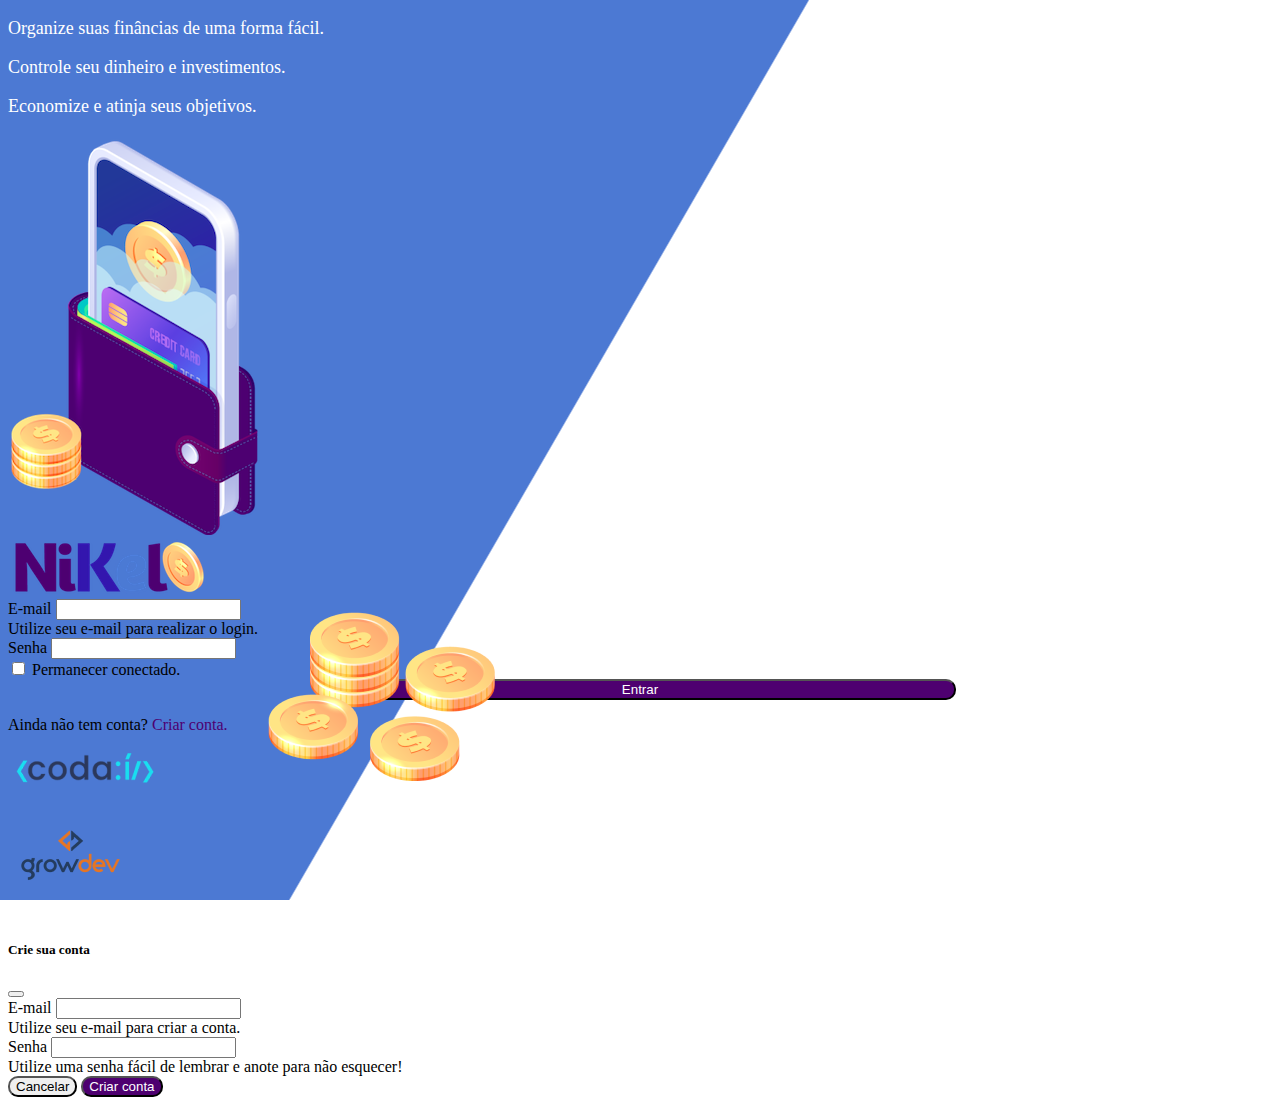
<file: public/index.html>
<!DOCTYPE html>
<html lang="pt">
<head>
    <meta charset="UTF-8">
    <meta http-equiv="X-UA-Compatible" content="IE=edge">
    <meta name="viewport" content="width=device-width, initial-scale=1.0">
    <title>Nikel</title>
    <link href="https://cdn.jsdelivr.net/npm/bootstrap@5.3.1/dist/css/bootstrap.min.css" rel="stylesheet" integrity="sha384-4bw+/aepP/YC94hEpVNVgiZdgIC5+VKNBQNGCHeKRQN+PtmoHDEXuppvnDJzQIu9" crossorigin="anonymous">
    <link rel="stylesheet" href="./css/styles.css">
</head>
<body id="login">
    <main>
        <div class="container">
            <div class="row vh-100">
                <div class="col d-flex justify-content-center my-5 flex-column">
                    <div class="text-login">
                        <p>Organize suas finâncias de uma forma fácil.</p>
                        <p>Controle seu dinheiro e investimentos.</p>
                        <p>Economize e atinja seus objetivos.</p>
                    </div>
                    <div class="text-center">
                        <img src="./assets/images/pocket.png" alt="image pocket" class="img-fluid" srcset="">
                        <img src="./assets/images/coins.png" alt="image coins" class="img-fluid d-none d-md-inline coins" srcset="">
                    </div>
                </div>
                <div class="col d-flex justify-content-center my-5 flex-column">
                    <div class="container">
                        <div class="row">
                            <div class="col">
                                <div class="text-center mb-3">
                                    <img src="./assets/images/nikel-logo.png" alt="logo nikel" class="img-fluid " srcset="">
                                </div>
                            </div>
                        </div>
                        <div class="row">
                            <div class="col">
                                <form id="login-form">
                                    <div class="mb-3">
                                      <label for="email-input" class="form-label">E-mail</label>
                                      <input type="email" class="form-control" id="email-input" aria-describedby="emailHelp">
                                      <div id="emailHelp" class="form-text">Utilize seu e-mail para realizar o login.</div>
                                    </div>
                                    <div class="mb-3">
                                      <label for="password-input" class="form-label">Senha</label>
                                      <input type="password" class="form-control" id="password-input">
                                    </div>
                                    <div class="mb-3 form-check">
                                      <input type="checkbox" class="form-check-input" id="session-check">
                                      <label class="form-check-label" for="session-check">Permanecer conectado.</label>
                                    </div>
                                    <button type="submit" class="btn button-login">Entrar</button>
                                </form>
                            </div>
                        </div>
                        <div class="row">
                            <div class="col">
                                <p id="link-conta" class="text-center mt-2 form-text" data-bs-toggle="modal" data-bs-target="#register-modal">Ainda não tem conta? <span 
                                    class="link-default">Criar conta.</span></p>
                            </div>
                        </div>
                        <div class="row">
                            <div class="col">
                                <div class="text-center mt-5">
                                    <img src="./assets/images/codai-logo.png" alt="logo codaí" srcset="">
                                </div>
                            </div>
                        </div>
                        <div class="row">
                            <div class="col">
                                <div class="text-center">
                                    <img src="./assets/images/growdev-logo.png" alt="logo growdev" srcset="">
                                </div>
                            </div>
                        </div>
                    </div>
                </div>
            </div>
        </div>
        <!-- Modal -->
        <div class="modal fade" id="register-modal" tabindex="-1" aria-labelledby="exampleModalLabel" aria-hidden="true">
            <div class="modal-dialog">
                <div class="modal-content">
                    <div class="modal-header">
                        <h5 class="modal-title fs-5" id="exampleModalLabel">Crie sua conta</h5>
                        <button type="button" class="btn-close" data-bs-dismiss="modal" aria-label="Close"></button>
                    </div>
                    <form id="create-form">
                        <div class="modal-body">
                            
                            <div class="mb-3">
                                <label for="email-create-input" class="form-label">E-mail</label>
                                <input type="email" class="form-control" id="email-create-input" aria-describedby="emailHelp" required>
                                <div id="emailHelp" class="form-text">Utilize seu e-mail para criar a conta.                                   
                                </div>
                            </div>
                            <div class="mb-3">
                                <label for="password-create-input" class="form-label">Senha</label>
                                <input type="password" class="form-control" id="password-create-input">
                                <div id="emailHelp" class="form-text">Utilize uma senha fácil de lembrar e anote para não esquecer!                                   
                                </div>
                            </div>
                            
                        </div>
                        <div class="modal-footer">
                            <button type="button" class="btn btn-secondary button-cancel" data-bs-dismiss="modal">Cancelar</button>
                            <button type="submit" class="btn button-default">Criar conta</button>
                        </div>
                    </form>
                </div>
            </div>
        </div>
    </main>
    <script src="https://cdn.jsdelivr.net/npm/bootstrap@5.3.1/dist/js/bootstrap.bundle.min.js" 
    integrity="sha384-HwwvtgBNo3bZJJLYd8oVXjrBZt8cqVSpeBNS5n7C8IVInixGAoxmnlMuBnhbgrkm" 
    crossorigin="anonymous"></script>
    <script src="./js/index.js"></script>
</body>
</html>
</file>
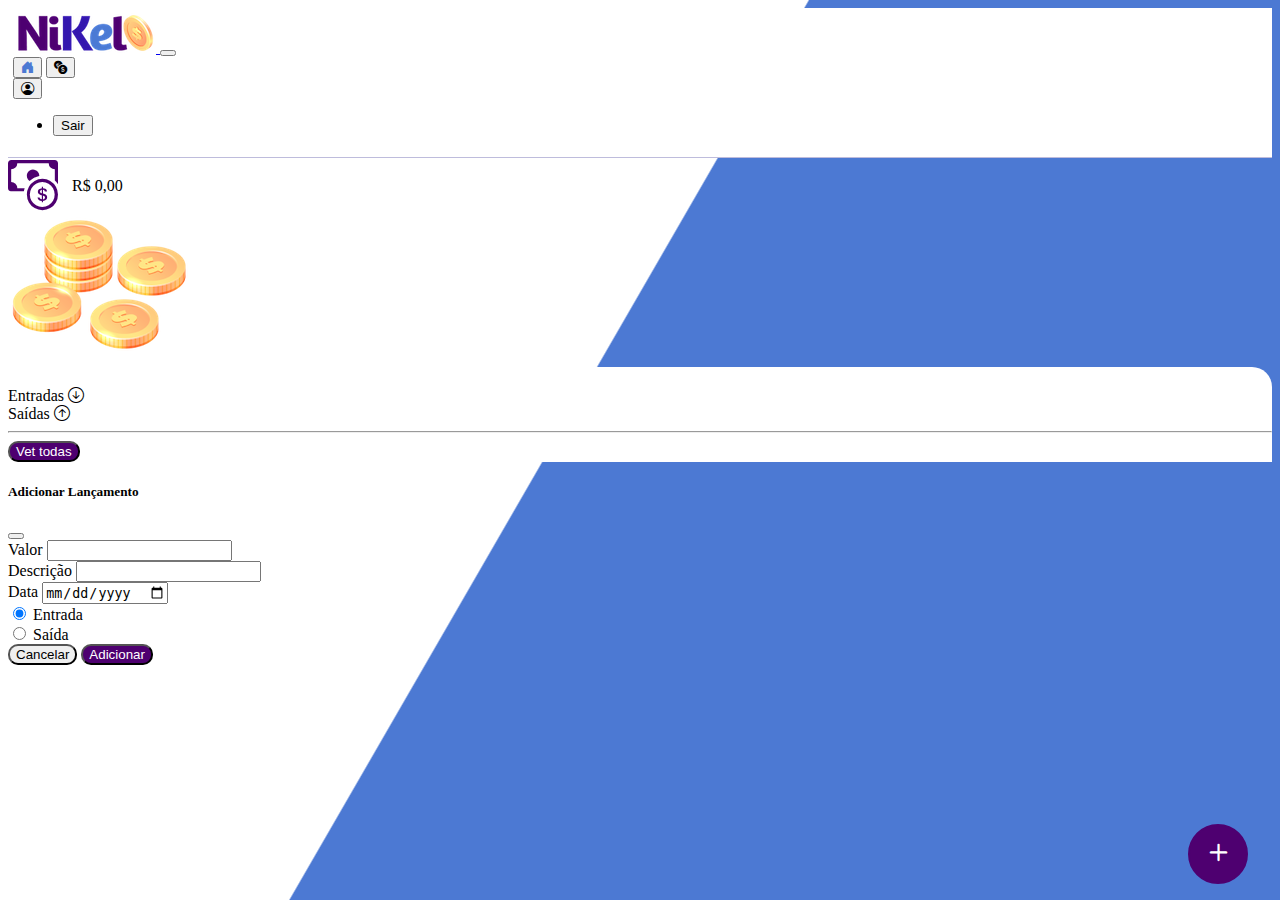
<file: public/home.html>
<!DOCTYPE html>
<html lang="pt">
<head>
    <meta charset="UTF-8">
    <meta http-equiv="X-UA-Compatible" content="IE=edge">
    <meta name="viewport" content="width=device-width, initial-scale=1.0">
    <title>Nikel - Home</title>
    <link href="https://cdn.jsdelivr.net/npm/bootstrap@5.3.1/dist/css/bootstrap.min.css" rel="stylesheet" integrity="sha384-4bw+/aepP/YC94hEpVNVgiZdgIC5+VKNBQNGCHeKRQN+PtmoHDEXuppvnDJzQIu9" crossorigin="anonymous">
    <link rel="stylesheet" href="https://cdn.jsdelivr.net/npm/bootstrap-icons@1.10.5/font/bootstrap-icons.css">
    <link rel="stylesheet" href="./css/styles.css">
</head>
<body id="app">
    <header>
        <nav class="navbar navbar-expand navbar-light bg-white">
            <div class="container-fluid">
              <a class="navbar-brand" href="#">
                <img src="./assets/images/nikel-small-logo.png" alt="logo nikel" class="img-fluid" srcset="">
              </a>
              <button class="navbar-toggler" type="button" data-bs-toggle="collapse" data-bs-target="#navbarSupportedContent" aria-controls="navbarSupportedContent" aria-expanded="false" aria-label="Toggle navigation">
                <span class="navbar-toggler-icon"></span>
              </button>
              <div class="collapse navbar-collapse justify-content-end" id="navbarSupportedContent">
                <div class="d-flex menu">
                    <a href="home.html"><button class="btn" type="button"><i class="bi bi-house-door-fill fs-4 color-secondary"></i></button></a>
                    <a href="transactions.html"><button class="btn" type="button"><i class="bi bi-currency-exchange fs-4"></i></button></a>
                    
                    <div class="dropdown">
                        <button class="btn" type="button" id="dropdownMenuButton1" data-bs-toggle="dropdown" aria-expanded="false">
                            <i class="bi bi-person-circle fs-4"></i>
                        </button>
                        <ul class="dropdown-menu logout" aria-labelledby="dropdownMenuButton1">
                          <li><button class="dropdown-item" id="button-logout">Sair</button></li>
                        </ul>
                      </div>
                </div>

              </div>
            </div>
          </nav>
    </header>
    <main>
        <div class="container-lg">
            <div class="row">
                <div class="col d-flex mt-4 justify-content-start align-items-center">
                    <i class="bi bi-cash-coin color-primary icon-detail"></i>
                    <span class="fs-2" id="total">R$ 0,00</span>
                </div>
                <div class="col d-flex mt-4 justify-content-end">
                    <div class="text-center">
                        <img src="./assets/images/coins-small.png" alt="image coins" srcset="">
                    </div>
                </div>
            </div>
            <div class="row">
                <div class="col-12 info shadow-lg">
                    <div class="container">
                        <div class="row">
                            <div class="col-6">
                                <span class="fs-4">Entradas <i class="bi bi-arrow-down-circle fs-2 align-middle"></i></span>
                            </div>
                            <div class="col-6">
                                <span class="fs-4">Saídas <i class="bi bi-arrow-up-circle fs-2 align-middle"></i></span>
                            </div>
                            <div class="col-12 my-2">
                                <hr>
                            </div>
                        </div>
                        <div class="row">
                            <div class="col-6">
                                <div class="container p-0" id="cash-in-list">
                                    
                                </div>
                            </div>
                            <div class="col-6">
                                <div class="container p-0" id="cash-out-list">
                                    
                                </div>
                            </div>
                            <div class="col-12 mb-4">
                                <button type="button" class="btn button-default" id="transactions-button">Vet todas</button>
                            </div>
                        </div>
                    </div>
               </div> 
            </div>
            <button class="btn button-float" data-bs-toggle="modal" data-bs-target="#transaction-modal"><i class="bi bi-plus"></i></button>
        </div>
        <!-- Modal -->
        <div class="modal fade" id="transaction-modal" tabindex="-1" aria-labelledby="exampleModalLabel" aria-hidden="true">
            <div class="modal-dialog">
                <div class="modal-content">
                    <div class="modal-header">
                        <h5 class="modal-title fs-5" id="exampleModalLabel">Adicionar Lançamento</h5>
                        <button type="button" class="btn-close" data-bs-dismiss="modal" aria-label="Close"></button>
                    </div>
                    <form id="transaction-form">
                        <div class="modal-body">
                            
                            <div class="mb-3">
                                <label for="value" class="form-label">Valor</label>
                                <input type="number" step="any" class="form-control" id="value-input" aria-describedby="emailHelp" required>
                            </div>
                            <div class="mb-3">
                                <label for="description-input" class="form-label">Descrição</label>
                                <input type="text" class="form-control" id="description-input" required>
                            </div>
                            <div class="mb-3">
                                <label for="date-input" class="form-label">Data</label>
                                <input type="date" class="form-control" id="date-input" required>
                            </div>
                            <div class="mb-3">
                                <div class="form-check form-check-inline">
                                    <input class="form-check-input" type="radio" name="type-input" id="inlineRadio1" value="1" checked>
                                    <label class="form-check-label" for="inlineRadio1">Entrada</label>
                                  </div>
                                  <div class="form-check form-check-inline">
                                    <input class="form-check-input" type="radio" name="type-input" id="inlineRadio2" value="2">
                                    <label class="form-check-label" for="inlineRadio2">Saída</label>
                                  </div>
                            </div>
                        </div>
                        <div class="modal-footer">
                            <button type="button" class="btn btn-secondary button-cancel" data-bs-dismiss="modal">Cancelar</button>
                            <button type="submit" class="btn button-default">Adicionar</button>
                        </div>
                    </form>
                </div>
            </div>
        </div>
    </main>
    <script src="https://cdn.jsdelivr.net/npm/bootstrap@5.3.1/dist/js/bootstrap.bundle.min.js" 
        integrity="sha384-HwwvtgBNo3bZJJLYd8oVXjrBZt8cqVSpeBNS5n7C8IVInixGAoxmnlMuBnhbgrkm" 
        crossorigin="anonymous"></script>
    <script src="./js/home.js"></script>
</body>
</html>
</file>
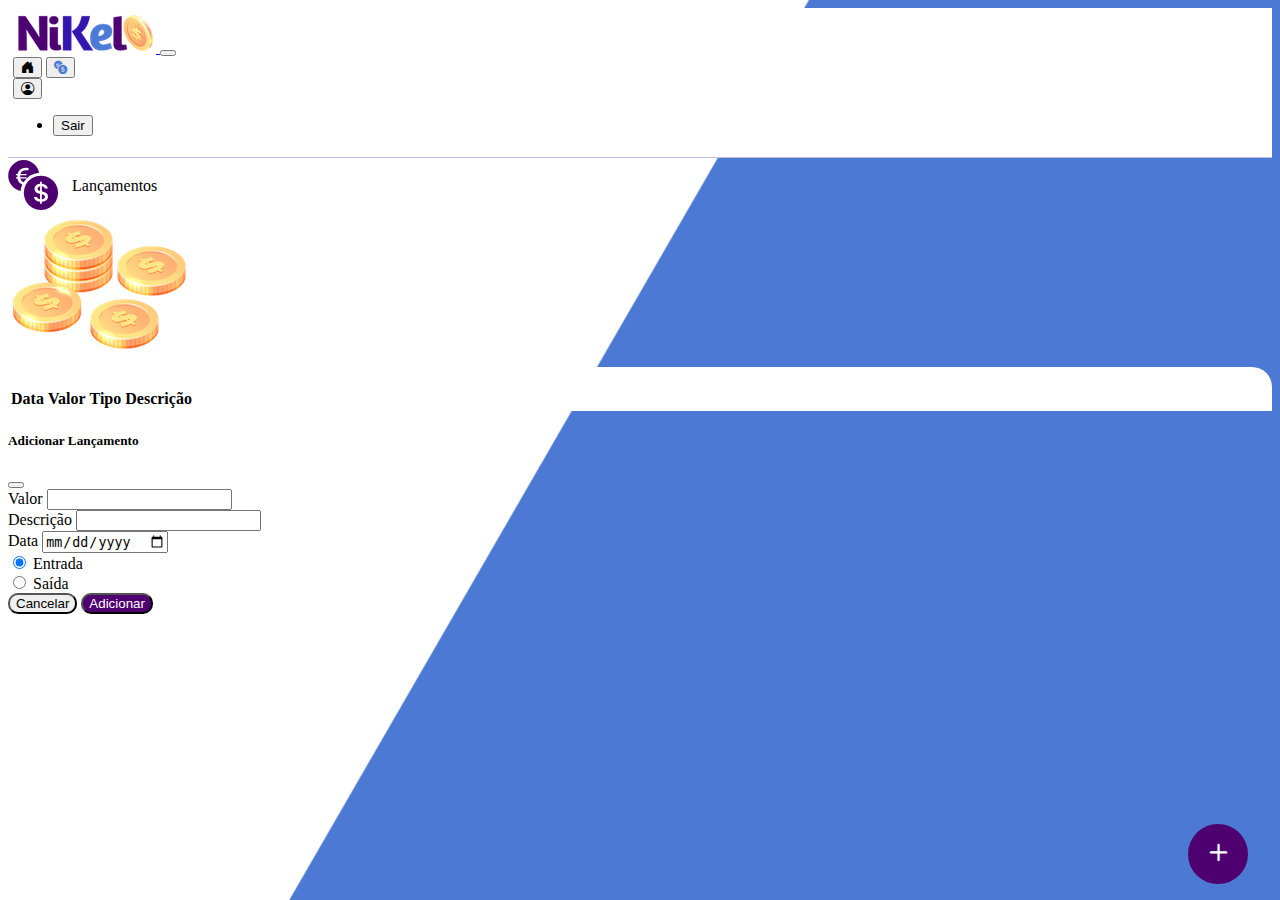
<file: public/transactions.html>
<!DOCTYPE html>
<html lang="pt">
<head>
    <meta charset="UTF-8">
    <meta http-equiv="X-UA-Compatible" content="IE=edge">
    <meta name="viewport" content="width=device-width, initial-scale=1.0">
    <title>Nikel - Histórico</title>
    <link href="https://cdn.jsdelivr.net/npm/bootstrap@5.3.1/dist/css/bootstrap.min.css" rel="stylesheet" integrity="sha384-4bw+/aepP/YC94hEpVNVgiZdgIC5+VKNBQNGCHeKRQN+PtmoHDEXuppvnDJzQIu9" crossorigin="anonymous">
    <link rel="stylesheet" href="https://cdn.jsdelivr.net/npm/bootstrap-icons@1.10.5/font/bootstrap-icons.css">
    <link rel="stylesheet" href="./css/styles.css">
</head>
<body id="app">
    <header>
        <nav class="navbar navbar-expand navbar-light bg-white">
            <div class="container-fluid">
              <a class="navbar-brand" href="#">
                <img src="./assets/images/nikel-small-logo.png" alt="logo nikel" class="img-fluid" srcset="">
              </a>
              <button class="navbar-toggler" type="button" data-bs-toggle="collapse" data-bs-target="#navbarSupportedContent" aria-controls="navbarSupportedContent" aria-expanded="false" aria-label="Toggle navigation">
                <span class="navbar-toggler-icon"></span>
              </button>
              <div class="collapse navbar-collapse justify-content-end" id="navbarSupportedContent">
                <div class="d-flex menu">
                    <a href="home.html"><button class="btn" type="button"><i class="bi bi-house-door-fill fs-4"></i></button></a>
                    <a href="transactions.html"><button class="btn" type="button"><i class="bi bi-currency-exchange fs-4 color-secondary"></i></button></a>
                    
                    <div class="dropdown">
                        <button class="btn" type="button" id="dropdownMenuButton1" data-bs-toggle="dropdown" aria-expanded="false">
                            <i class="bi bi-person-circle fs-4"></i>
                        </button>
                        <ul class="dropdown-menu logout" aria-labelledby="dropdownMenuButton1">
                            <li><button class="dropdown-item" id="button-logout">Sair</button></li>
                        </ul>
                      </div>
                </div>

              </div>
            </div>
          </nav>
    </header>
    <main>
        <div class="container-lg">
            <div class="row">
                <div class="col d-flex mt-4 justify-content-start align-items-center">
                    <i class="bi bi-currency-exchange color-primary icon-detail"></i>
                    <span class="fs-2">Lançamentos</span>
                </div>
                <div class="col d-flex mt-4 justify-content-end">
                    <div class="text-center">
                        <img src="./assets/images/coins-small.png" alt="image coins" srcset="">
                    </div>
                </div>
            </div>
            <div class="row">
                <div class="col-12 info shadow-lg">
                    <div class="container">
                        <div class="row">
                            <div class="col">
                                <table class="table">
                                    <thead>
                                      <tr>
                                        <th scope="col">Data</th>
                                        <th scope="col">Valor</th>
                                        <th scope="col">Tipo</th>
                                        <th scope="col">Descrição</th>
                                      </tr>
                                    </thead>
                                    <tbody id="transactions-list">
                                        
                                    </tbody>
                                  </table>
                            </div>                  
                        </div>                      
                    </div>
               </div> 
            </div>
            <button class="btn button-float" data-bs-toggle="modal" data-bs-target="#transaction-modal"><i class="bi bi-plus"></i></button>
        </div>
        <!-- Modal -->
        <div class="modal fade" id="transaction-modal" tabindex="-1" aria-labelledby="exampleModalLabel" aria-hidden="true">
            <div class="modal-dialog">
                <div class="modal-content">
                    <div class="modal-header">
                        <h5 class="modal-title fs-5" id="exampleModalLabel">Adicionar Lançamento</h5>
                        <button type="button" class="btn-close" data-bs-dismiss="modal" aria-label="Close"></button>
                    </div>
                    <form id="transaction-form">
                        <div class="modal-body">
                            
                            <div class="mb-3">
                                <label for="value" class="form-label">Valor</label>
                                <input type="number" step="any" class="form-control" id="value-input" aria-describedby="emailHelp" required>
                            </div>
                            <div class="mb-3">
                                <label for="description-input" class="form-label">Descrição</label>
                                <input type="text" class="form-control" id="description-input" required>
                            </div>
                            <div class="mb-3">
                                <label for="date-input" class="form-label">Data</label>
                                <input type="date" class="form-control" id="date-input" required>
                            </div>
                            <div class="mb-3">
                                <div class="form-check form-check-inline">
                                    <input class="form-check-input" type="radio" name="type-input" id="inlineRadio1" value="1" checked>
                                    <label class="form-check-label" for="inlineRadio1">Entrada</label>
                                  </div>
                                  <div class="form-check form-check-inline">
                                    <input class="form-check-input" type="radio" name="type-input" id="inlineRadio2" value="2">
                                    <label class="form-check-label" for="inlineRadio2">Saída</label>
                                  </div>
                            </div>
                        </div>
                        <div class="modal-footer">
                            <button type="button" class="btn btn-secondary button-cancel" data-bs-dismiss="modal">Cancelar</button>
                            <button type="submit" class="btn button-default">Adicionar</button>
                        </div>
                    </form>
                </div>
            </div>
        </div>
    </main>

    <script src="https://cdn.jsdelivr.net/npm/bootstrap@5.3.1/dist/js/bootstrap.bundle.min.js" 
    integrity="sha384-HwwvtgBNo3bZJJLYd8oVXjrBZt8cqVSpeBNS5n7C8IVInixGAoxmnlMuBnhbgrkm" 
    crossorigin="anonymous"></script>
    <script src="./js/transactions.js"></script>
</body>
</html>
</file>
<file: public/css/styles.css>
#login {
    background: linear-gradient(120deg, #4c79d3 44.9%, #ffffff 45%) no-repeat fixed;
}

#app {
    background: linear-gradient(120deg, #ffffff 44.9%, #4c79d3 45%) no-repeat fixed;
}

header {
    border-bottom: 1px solid #bebcdc;
    padding: 5px;
    background-color: white;
}

.color-primary {
    color: #4e0070;
}

.color-secondary {
    color: #4c79d3;
}

.icon-detail {
    font-size: 50px;
    margin-right: 10px;
    vertical-align: middle;
}

.text-login {
    color: #ffffff;
    font-size: 18px;
    font-weight: 500;
}

.coins {
    position: absolute;
    bottom: 100px;
}

.button-login {
    border-radius: 10px;
    background-color: #4e0070;
    color: #ffffff;
    width: 50%;
    margin: 0 25%;
}

.button-default {
    border-radius: 10px;
    background-color: #4e0070;
    color: #ffffff;
}

.button-cancel {
    border-radius: 10px;
}

.button-float {
    border-radius: 100px;
    height: 60px;
    width: 60px;
    position: fixed;
    padding: 0% !important;
    bottom: 1rem;
    right: 2rem;
    font-size: 35px;
    border: 2px solid #4e0070;
    background-color: #4e0070;
    color: #ffffff;
}

.button-float:hover {
    border: 2px solid #4c79d3;
    background-color: #ffffff;
    color: #4c79d3;
}

.button-login:hover, .button-default:hover {
    background: #4c79d3;
    color: #ffffff;
}

.link-default {
    color: #4e0070;
    cursor: pointer;
}

.link-default:hover {
    color: #4c79d3;
}

.info {
    background-color: #ffffff;
    border-radius: 20px 20px 0px 0px;
    padding: 20px 0px 0px 0px;
}

.logout {
    min-width: 5rem !important;
}

.menu {
    margin-right: 20px;
}
</file>
